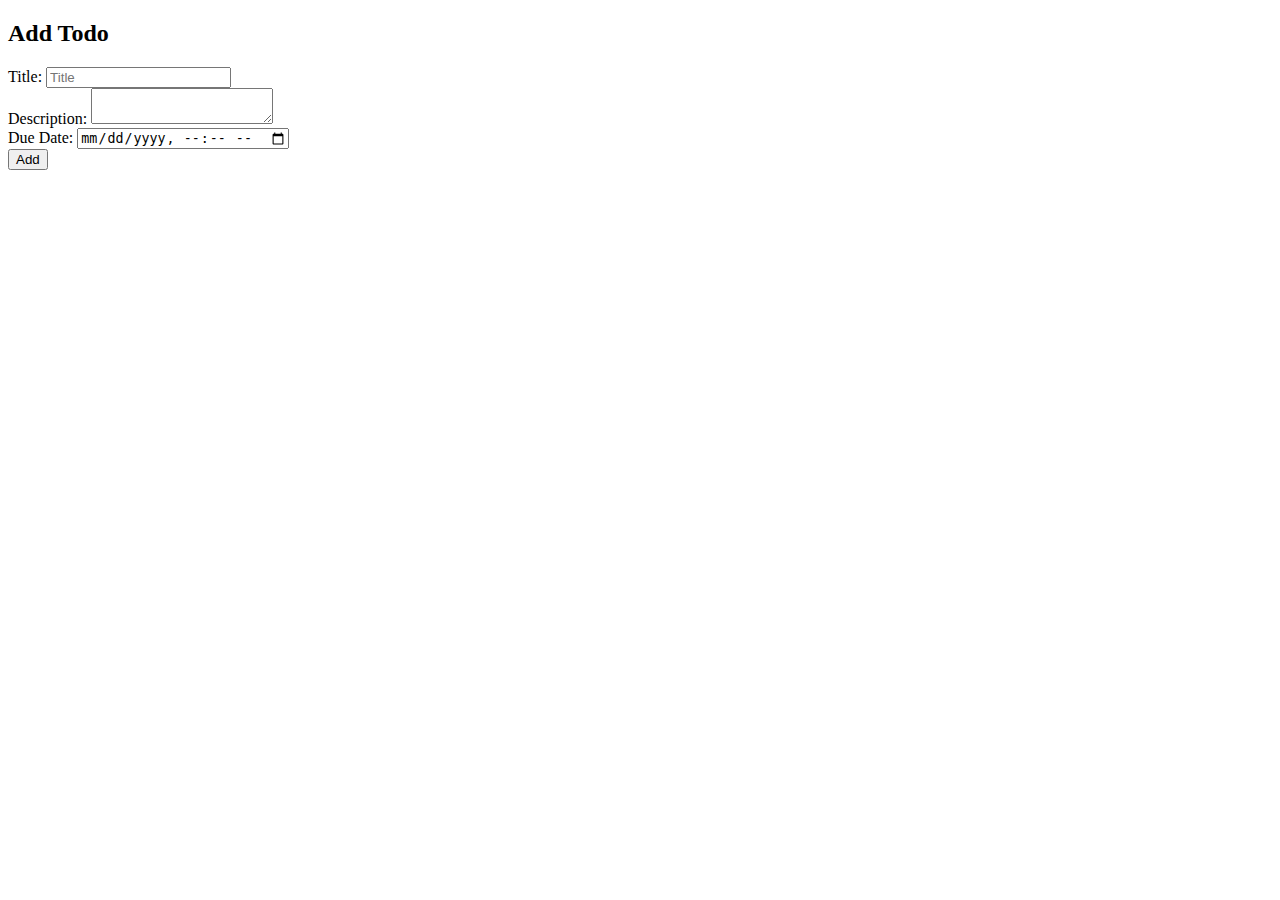
<file: src/main/resources/templates/addToDo.html>
<!DOCTYPE html>
<html lang="en" xmlns="http://www.w3.org/1999/xhtml" xmlns:th="http://www.thymeleaf.org">
<head th:replace="/fragments/head"></head>
<body>
<nav th:replace="/fragments/nav"></nav>
<div class="login-form">
    <form method="post"  th:action="@{/createTask}" th:object="${taskDto}">
        <div th:if="${message}" th:text="${message}" th:class="${'alert ' + alertClass}"></div>
        <h2 class="text-center">Add Todo</h2>
        <div class="form-group">
            <label>Title:</label>
            <input type="text" class="form-control" th:field="*{title}" placeholder="Title" required>
        </div>
        <div class="form-group">
            <label>Description:</label>
            <textarea type="text" class="form-control" th:field="*{description}" placeholder="Description" required> </textarea>
        </div>
        <div class="form-group">
            <label>Due Date:</label>
            <input type="datetime-local" class="form-control" th:field="*{endDate}" placeholder="Due date" required>
        </div>
        <div class="form-group">
            <button type="submit" class="btn btn-danger mb-5">Add</button>
        </div>
    </form>
</div>
</body>
</html>
</file>
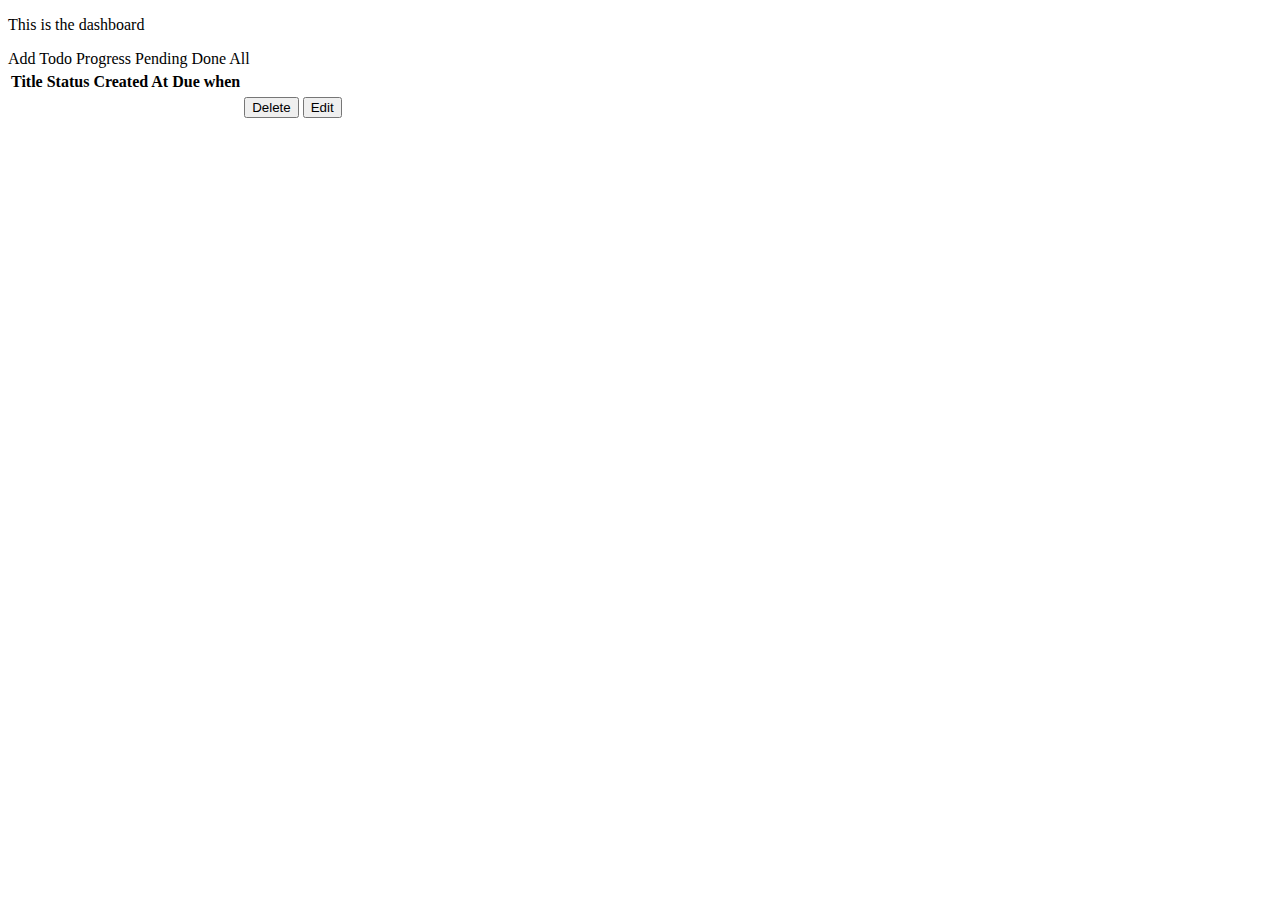
<file: src/main/resources/templates/dashboard.html>
<!DOCTYPE html>
<html lang="en" xmlns="http://www.w3.org/1999/xhtml" xmlns:th="http://www.thymeleaf.org">
<head th:replace="/fragments/head"></head>
<body>
<nav th:replace="/fragments/nav"></nav>

<p>This is the dashboard </p>
<section class="container ">
    <!-- Button HTML (to Trigger Modal) -->
    <div>
        <a th:href="@{/createTask}" class="btn btn-primary ml-5 trigger-btn">Add Todo</a>
        <a th:href="@{/progress}" class="btn btn-warning ml-5 trigger-btn">Progress</a>
        <a th:href="@{/pending}" class="btn btn-warning ml-5 trigger-btn">Pending</a>
        <a th:href="@{/done}" class="btn btn-success ml-5 trigger-btn">Done</a>
        <a th:href="@{/viewAllTask}" class="btn btn-dark ml-5 trigger-btn">All</a>
    </div>
    <div class="dashboard">
        <div class="bg-primary" th:text="${names + ' Task'}"></div>
        <table class="table table-primary table-striped ">
            <thead>
            <tr>
                <tr class="home">
                    <th>Title</th>
                    <th>Status</th>
                    <th>Created At</th>
                    <th>Due when</th>
                    <th scope="col"></th>
                    <th scope="col"></th>
                </tr>
            </tr>
            </thead>
            <tbody>
            <tr>
            <tr th:each="page: ${pages}" th:id="'id_' + ${page.id}" >
                <td th:text="${page.title}"></td>
                <td th:text="${page.status}"></td>
                <td th:text="${page.createdDate}"></td>
                <td th:text="${page.endDate}"></td>
                <td>
                    <button class="delete"><a th:href="@{/delete/{id}(id = ${page.id})}">Delete</a></button>
                </td>
                <td>
<!--                    <button class="edit"><a th:href="@{'/edit/' + ${page.id}}">Edit</a></button>-->
                    <button class="edit"><a th:href="@{/edit/{id}(id = ${page.id})}">Edit</a></button>
                </td>
            </tr>
            </tbody>
        </table>
    </div>
</section>

<footer th:replace="/fragments/footer"></footer>
</body>
</html>
</file>
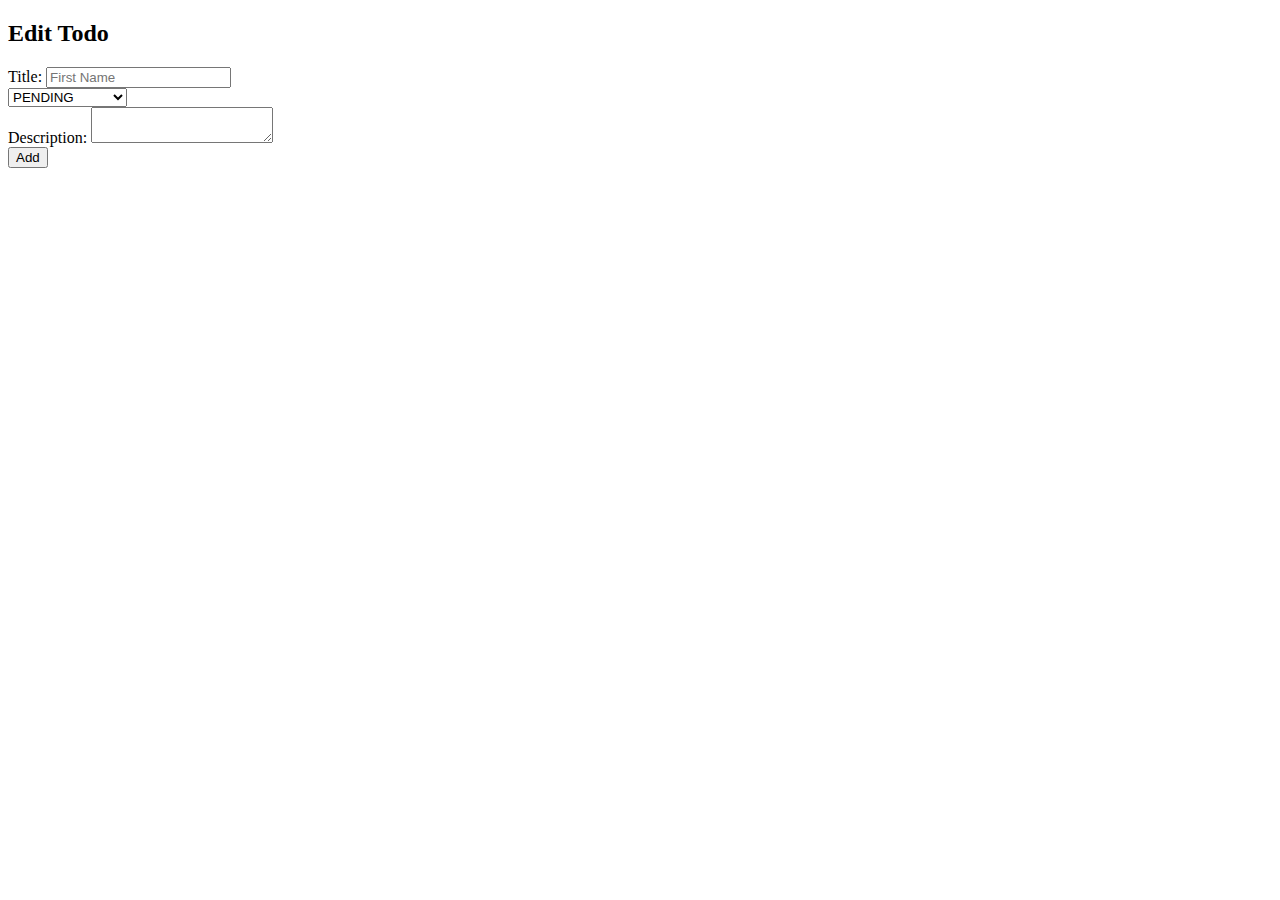
<file: src/main/resources/templates/editTask.html>
<!DOCTYPE html>
<html lang="en" xmlns="http://www.w3.org/1999/xhtml" xmlns:th="http://www.thymeleaf.org">
<head th:replace="/fragments/head"></head>
<body>
<nav th:replace="/fragments/nav"></nav>
<div class="login-form">
    <form method="post"  th:action="@{/edit}" th:object="${editTaskDto}">
        <h2 class="text-center">Edit Todo</h2>
        <div class="form-group my-3">
            <label>Title:</label>
            <input type="text" class="form-control mt-2" th:field="*{title}" placeholder="First Name" required>
        </div>


        <select class="form-select my-3" th:field="*{status}">
            <option value="PENDING">PENDING</option>
            <option value="IN_PROGRESS">IN_PROGRESS</option>
            <option value="DONE">DONE</option>
        </select>

        <div class="form-group my-5">
            <label>Description:</label>
            <textarea type="text" class="form-control mt-2" th:field="*{description}" placeholder="Last Name" required> </textarea>
        </div>
        <button type="submit" class="btn btn-danger btns">Add</button>
    </form>
</div>
</body>
</html>
</file>
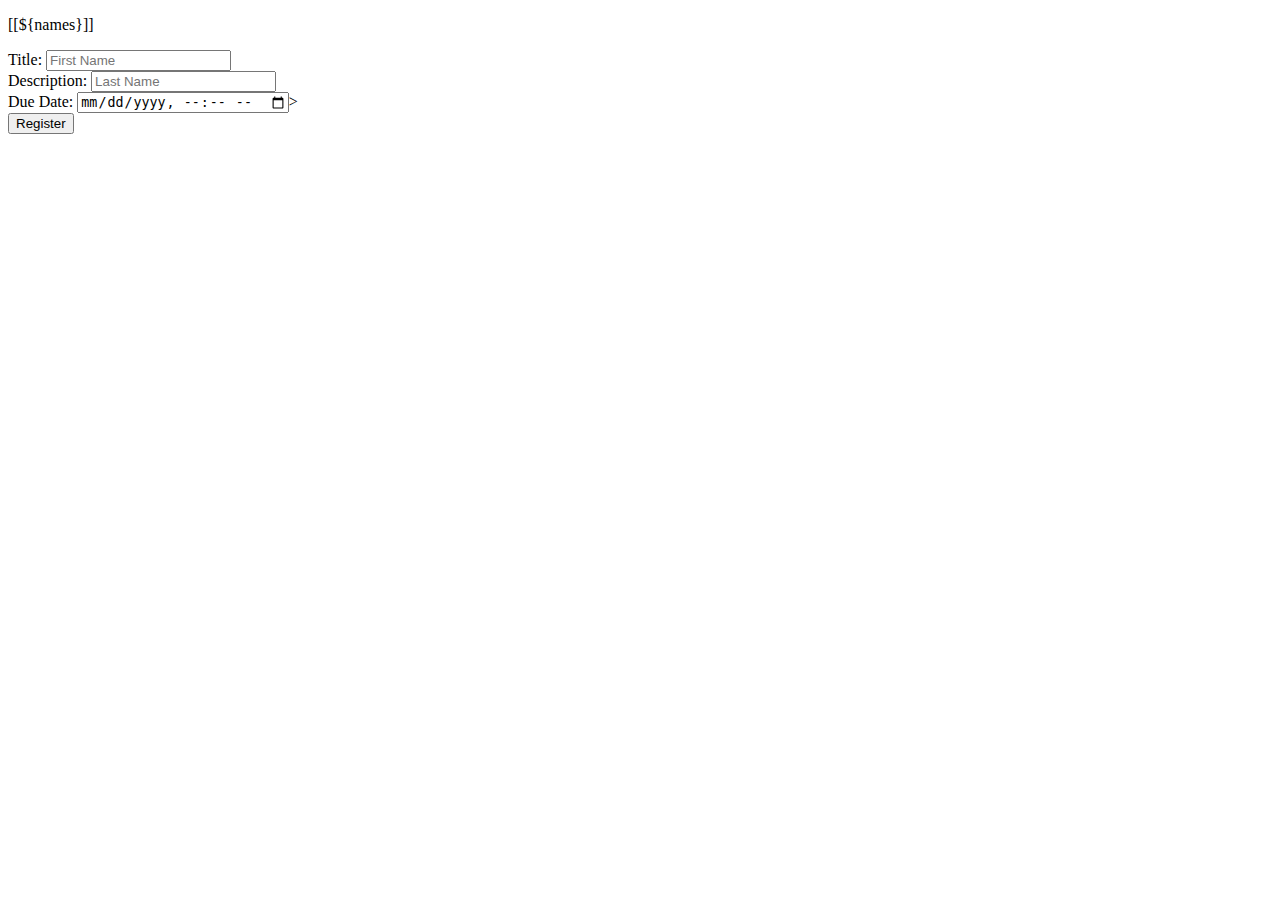
<file: src/main/resources/templates/task.html>
<!DOCTYPE html>
<html lang="en" xmlns="http://www.w3.org/1999/xhtml" xmlns:th="http://www.thymeleaf.org">
<head>
  <meta charset="UTF-8">
  <meta http-equiv="X-UA-Compatible" content="IE=edge">
  <meta name="viewport" content="width=device-width, initial-scale=1.0">
  <title>Document</title>
</head>
<body>
  <div><p>[[${names}]]</p></div>

<form method="post"  th:action="@{/createTask}" th:object="${taskDto}">
  <div class="form-group">
    <label>Title:</label>
    <input type="text" class="form-control" th:field="*{title}" placeholder="First Name" required>
  </div>
  <div class="form-group">
    <label>Description:</label>
    <input type="text" class="form-control" th:field="*{description}" placeholder="Last Name" required>
  </div>
  <div class="form-group">
    <label>Due Date:</label>
    <input type="datetime-local" class="form-control" th:field="*{endDate}" placeholder="Due date" required>>
  </div>

  <button type="submit" class="btn btn-danger mb-5">Register</button>
</form>


</body>
</html>
</file>
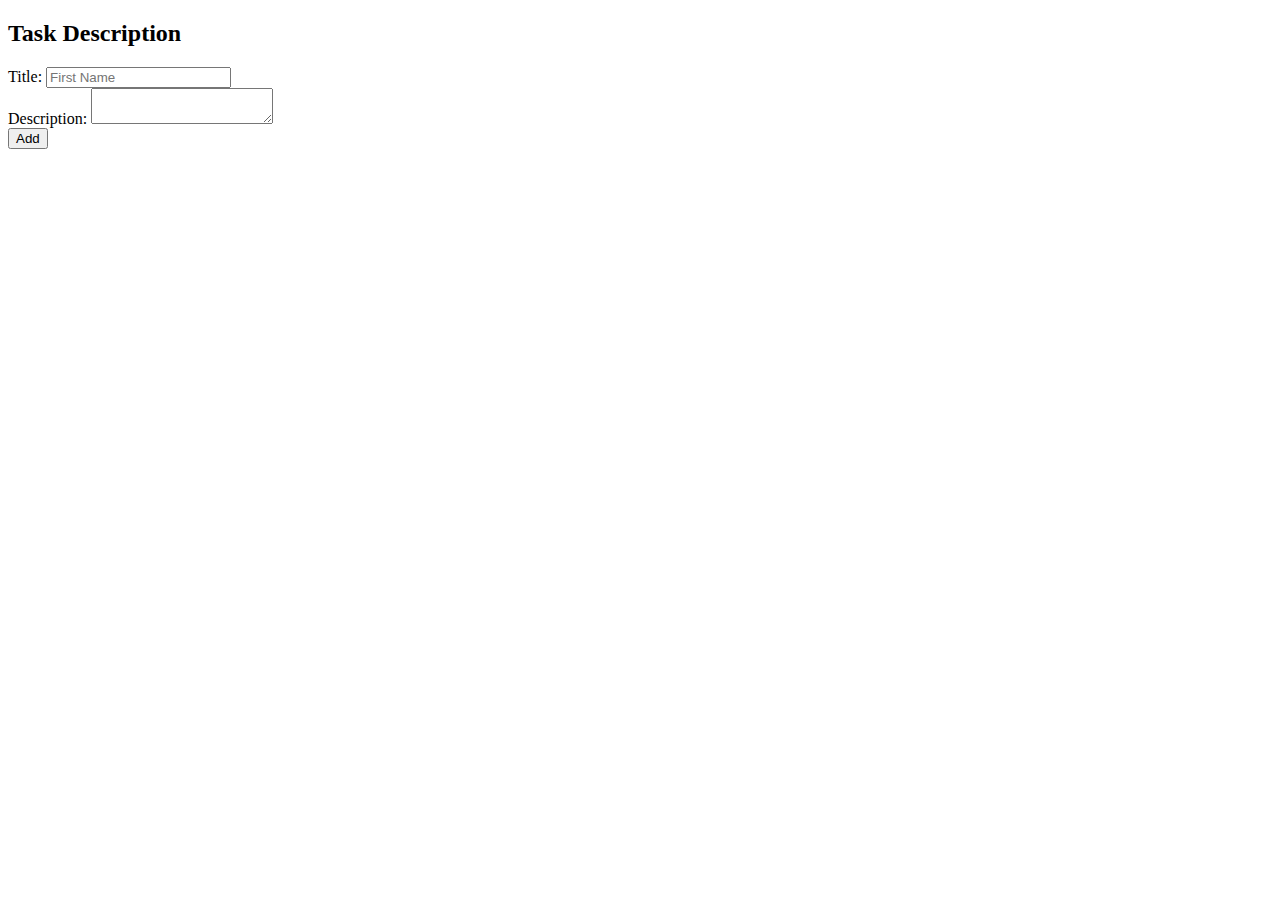
<file: src/main/resources/templates/viewDescription.html>
<!DOCTYPE html>
<html lang="en">
<head th:replace="/fragments/head"></head>
<body>
<nav th:replace="/fragments/nav"></nav>
<div class="login-form">
    <form method="post" th:object ="${task}">
        <h2 class="text-center">Task Description</h2>
        <div class="form-group my-3">
            <label>Title:</label>
            <input type="text" class="form-control mt-2" th:field="*{title}" placeholder="First Name" required>
        </div>
        <div class="form-group my-5">
            <label>Description:</label>
            <textarea type="text" class="form-control mt-2" th:field="*{description}" placeholder="Last Name" required> </textarea>
        </div>
        <button type="submit" class="btn btn-danger btns">Add</button>
    </form>
</div>
</body>
</html>
</file>
